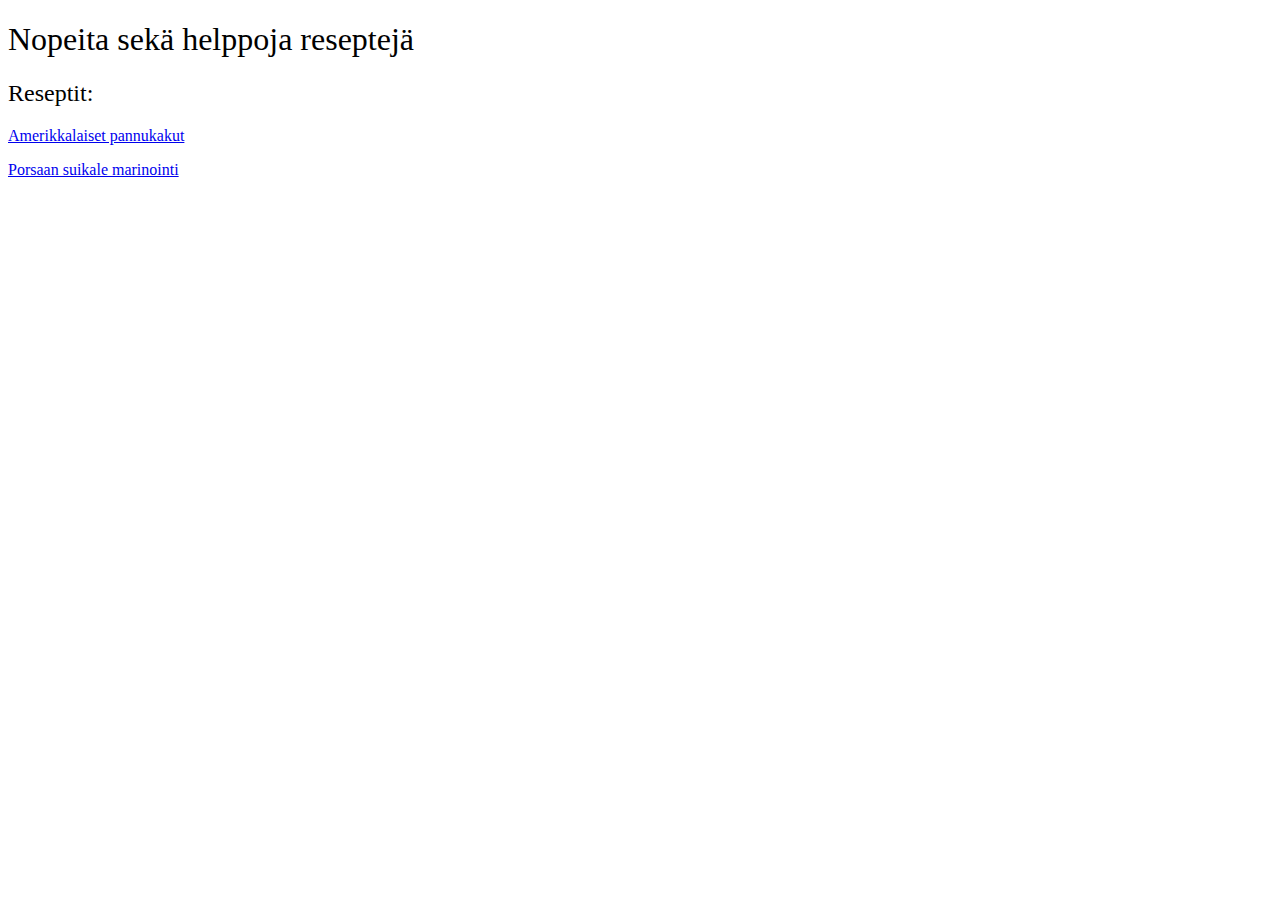
<file: index.html>
<!DOCTYPE html>
<html lang="fi">
<head>
    <meta charset="UTF-8">
    <meta name="viewport" content="width=device-width, initial-scale=1.0">
    <link href="RobotoSlab-VariableFont_wght.ttf" rel="stylesheet">
    <link rel="stylesheet" href="style.css">
    <title>Kotisivu: Nopeita sekä helppoja reseptejä</title>
</head>
<body>
    <h1>Nopeita sekä helppoja reseptejä</h1>
    <h2>Reseptit:</h2>
    <p><a href="./reseptit/amerikkalaiset-pannukakut.html">Amerikkalaiset pannukakut</a> </p>
    <p><a href="./reseptit/porsaan-suikale-marinointi.html">Porsaan suikale marinointi</a></p>
</body>
</html>
</file>
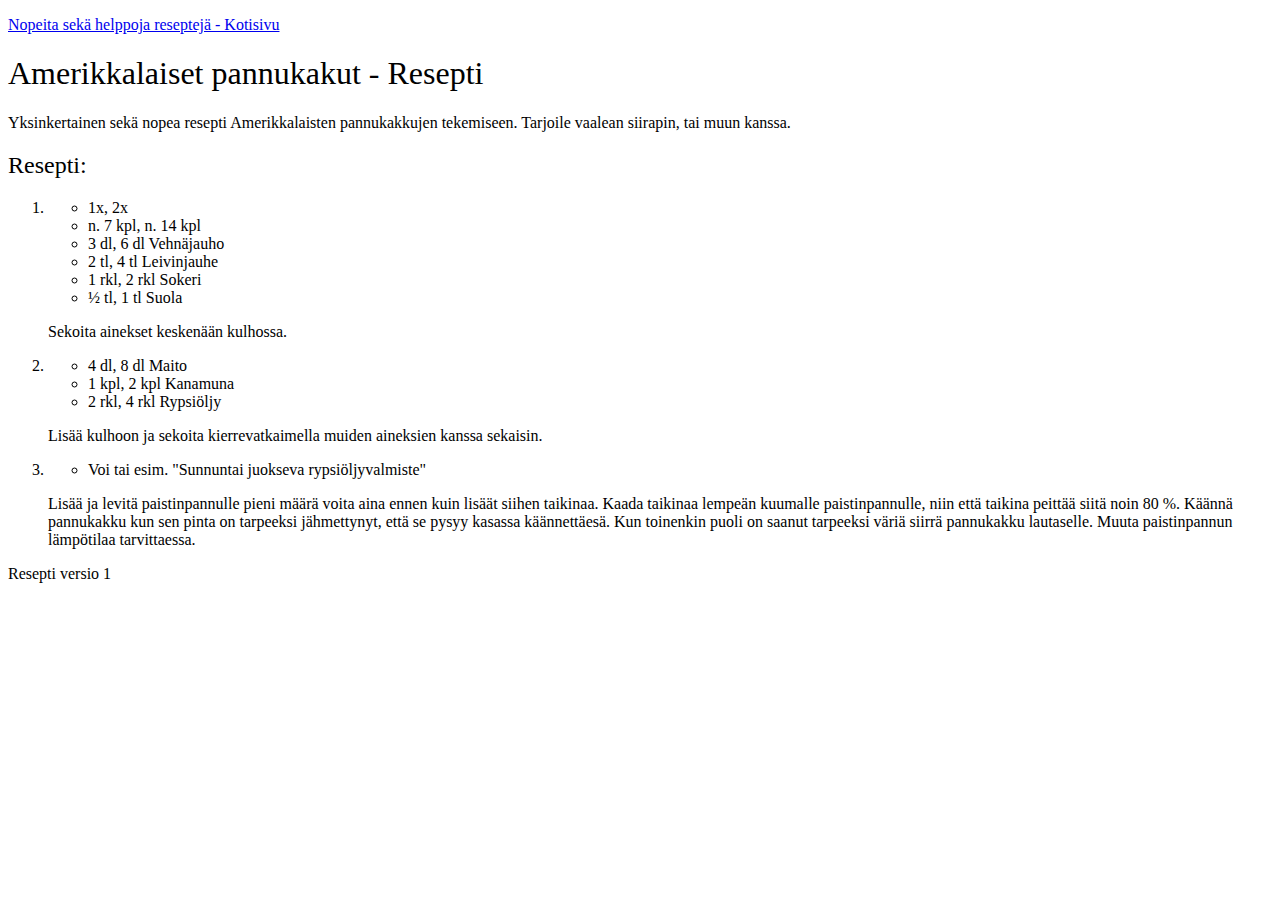
<file: reseptit/amerikkalaiset-pannukakut.html>
<!DOCTYPE html>
<html lang="fi">
<head>
    <meta charset="UTF-8">
    <meta name="viewport" content="width=device-width, initial-scale=1.0">
    <link rel="stylesheet" href="../style.css">
    <title>Resepti: Amerikkalaiset pannukakut</title>
</head>
<body>
    <p><a href="../index.html">Nopeita sekä helppoja reseptejä - Kotisivu</a></p>
    <h1>Amerikkalaiset pannukakut - Resepti</h1>
    <p>Yksinkertainen sekä nopea resepti Amerikkalaisten pannukakkujen tekemiseen. Tarjoile vaalean siirapin, tai muun kanssa.</p>
    <h2>Resepti: </h2>
    <ol>
        <li>
                <ul>
                    <li>1x,         2x</li>
                    <li>n. 7 kpl,   n. 14 kpl</li>
                    <li>3 dl,       6 dl    Vehnäjauho</li>
                    <li>2 tl,       4 tl    Leivinjauhe</li>
                    <li>1 rkl,      2 rkl   Sokeri</li>
                    <li>½ tl,       1 tl    Suola</li>
                </ul>
                <p>Sekoita ainekset keskenään kulhossa.</p>
        </li>
        <li>
                <ul>
                    <li>4 dl,       8 dl    Maito</li>
                    <li>1 kpl,      2 kpl   Kanamuna</li>
                    <li>2 rkl,      4 rkl   Rypsiöljy</li>
                </ul>
                <p>Lisää kulhoon ja sekoita kierrevatkaimella muiden aineksien kanssa sekaisin.</p>
        </li>
        <li>
                <ul>
                    <li>Voi tai esim. "Sunnuntai juokseva rypsiöljyvalmiste"</li>
                </ul>
                <p>Lisää ja levitä paistinpannulle pieni määrä voita aina ennen kuin lisäät siihen taikinaa. Kaada taikinaa lempeän kuumalle paistinpannulle, niin että taikina peittää siitä noin 80 %. Käännä pannukakku kun sen pinta on tarpeeksi jähmettynyt, että se pysyy kasassa käännettäesä. Kun toinenkin puoli on saanut tarpeeksi väriä siirrä pannukakku lautaselle. Muuta paistinpannun lämpötilaa tarvittaessa.</p>
    </ol>
    <p>Resepti versio 1</p>
</body>
</html>
</file>
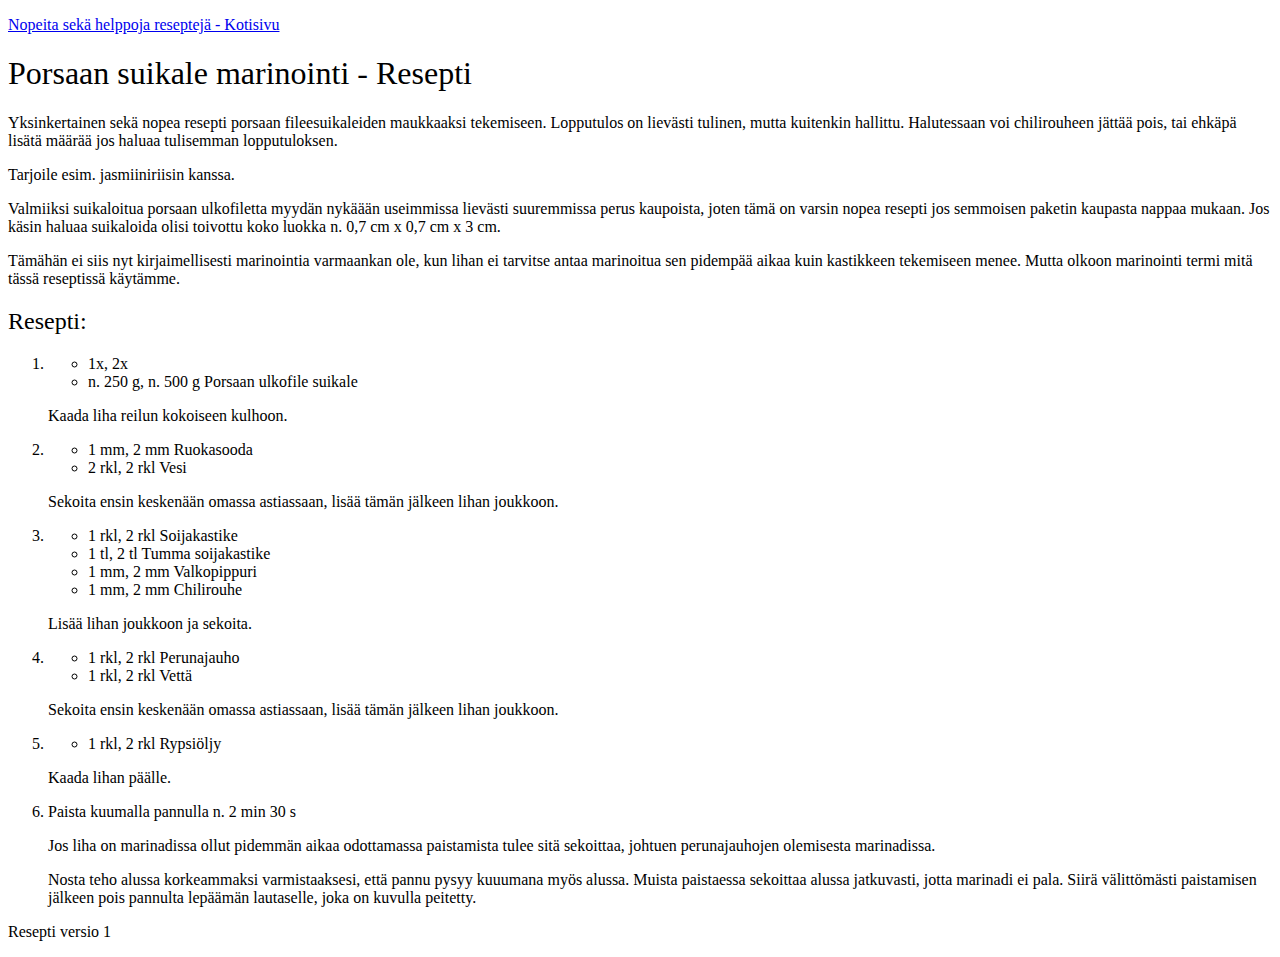
<file: reseptit/porsaan-suikale-marinointi.html>
<!DOCTYPE html>
<html lang="fi">
<head>
    <meta charset="UTF-8">
    <meta name="viewport" content="width=device-width, initial-scale=1.0">
    <link rel="stylesheet" href="../style.css">
    <title>Resepti: Porsaan suikale marinointi</title>
</head>
<body>
    <p><a href="../index.html">Nopeita sekä helppoja reseptejä - Kotisivu</a></p>
    <h1>Porsaan suikale marinointi - Resepti</h1>
    <p>Yksinkertainen sekä nopea resepti porsaan fileesuikaleiden maukkaaksi tekemiseen. Lopputulos on lievästi tulinen, mutta kuitenkin hallittu. Halutessaan voi chilirouheen jättää pois, tai ehkäpä lisätä määrää jos haluaa tulisemman lopputuloksen.</p>
    <p>Tarjoile esim. jasmiiniriisin kanssa.</p>
    <p>Valmiiksi suikaloitua porsaan ulkofiletta myydän nykäään useimmissa lievästi suuremmissa perus kaupoista, joten tämä on varsin nopea resepti jos semmoisen paketin kaupasta nappaa mukaan. Jos käsin haluaa suikaloida olisi toivottu koko luokka n. 0,7 cm x 0,7 cm x 3 cm.</p>
    <p>Tämähän ei siis nyt kirjaimellisesti marinointia varmaankan ole, kun lihan ei tarvitse antaa marinoitua sen pidempää aikaa kuin kastikkeen tekemiseen menee. Mutta olkoon marinointi termi mitä tässä reseptissä käytämme.</p>
    <h2>Resepti: </h2>
    <ol>
        <li>
                <ul>
                    <li>1x,         2x</li>
                    <li>n. 250 g,   n. 500 g    Porsaan ulkofile suikale</li>
                </ul>
                <p>Kaada liha reilun kokoiseen kulhoon.</p>
        </li>
        <li>
                <ul>
                    <li>1 mm,       2 mm        Ruokasooda</li>
                    <li>2 rkl,      2 rkl       Vesi</li>
                </ul>
                <p>Sekoita ensin keskenään omassa astiassaan, lisää tämän jälkeen lihan joukkoon.</p>
        </li>
        <li>
                <ul>
                    <li>1 rkl,      2 rkl       Soijakastike</li>
                    <li>1 tl,       2 tl        Tumma soijakastike</li>
                    <li>1 mm,       2 mm        Valkopippuri</li>
                    <li>1 mm,       2 mm        Chilirouhe</li>
                </ul>
                <p>Lisää lihan joukkoon ja sekoita.</p>
        </li>
        <li>
            <ul>
                <li>1 rkl,          2 rkl       Perunajauho</li>
                <li>1 rkl,          2 rkl       Vettä</li>
            </ul>
            <p>Sekoita ensin keskenään omassa astiassaan, lisää tämän jälkeen lihan joukkoon.</p>
        </li>
        <li>
                <ul>
                    <li>1 rkl,      2 rkl       Rypsiöljy</li>
                </ul>
                <p>Kaada lihan päälle.</p>
        </li>
        <li>
                <p>Paista kuumalla pannulla n. 2 min 30 s</p>
                <p>Jos liha on marinadissa ollut pidemmän aikaa odottamassa paistamista tulee sitä sekoittaa, johtuen perunajauhojen olemisesta marinadissa.</p>
                <p>Nosta teho alussa korkeammaksi varmistaaksesi, että pannu pysyy kuuumana myös alussa. <strong>Muista paistaessa sekoittaa alussa jatkuvasti, jotta marinadi ei pala.</strong> Siirä välittömästi paistamisen jälkeen pois pannulta lepäämän lautaselle, joka on kuvulla peitetty.</p>
        </li>
    </ol>
    <p>Resepti versio 1</p>
</body>
</html>
</file>
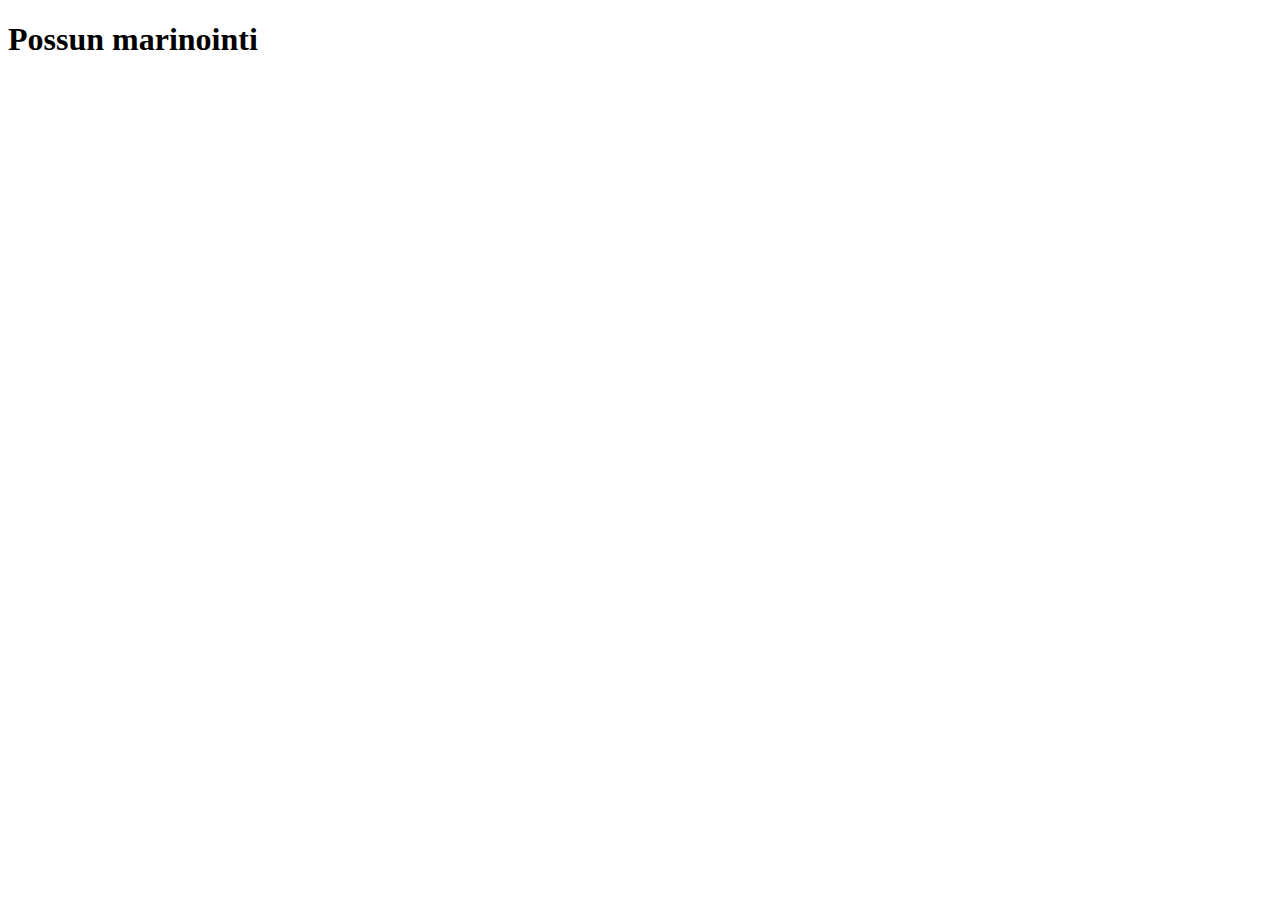
<file: reseptit/possun-marinointi.html>
<!DOCTYPE html>
<html lang="fi">
<head>
    <meta charset="UTF-8">
    <meta name="viewport" content="width=device-width, initial-scale=1.0">
    <title>Resepti: Possun marinointi</title>
</head>
<body>
    <h1>Possun marinointi</h1>
</body>
</html>
</file>
<file: style.css>
*  {
    font-family: "Roboto Slab", serif;
    font-optical-sizing: auto;
    font-weight: 400;
    font-style: normal;
  }
</file>
